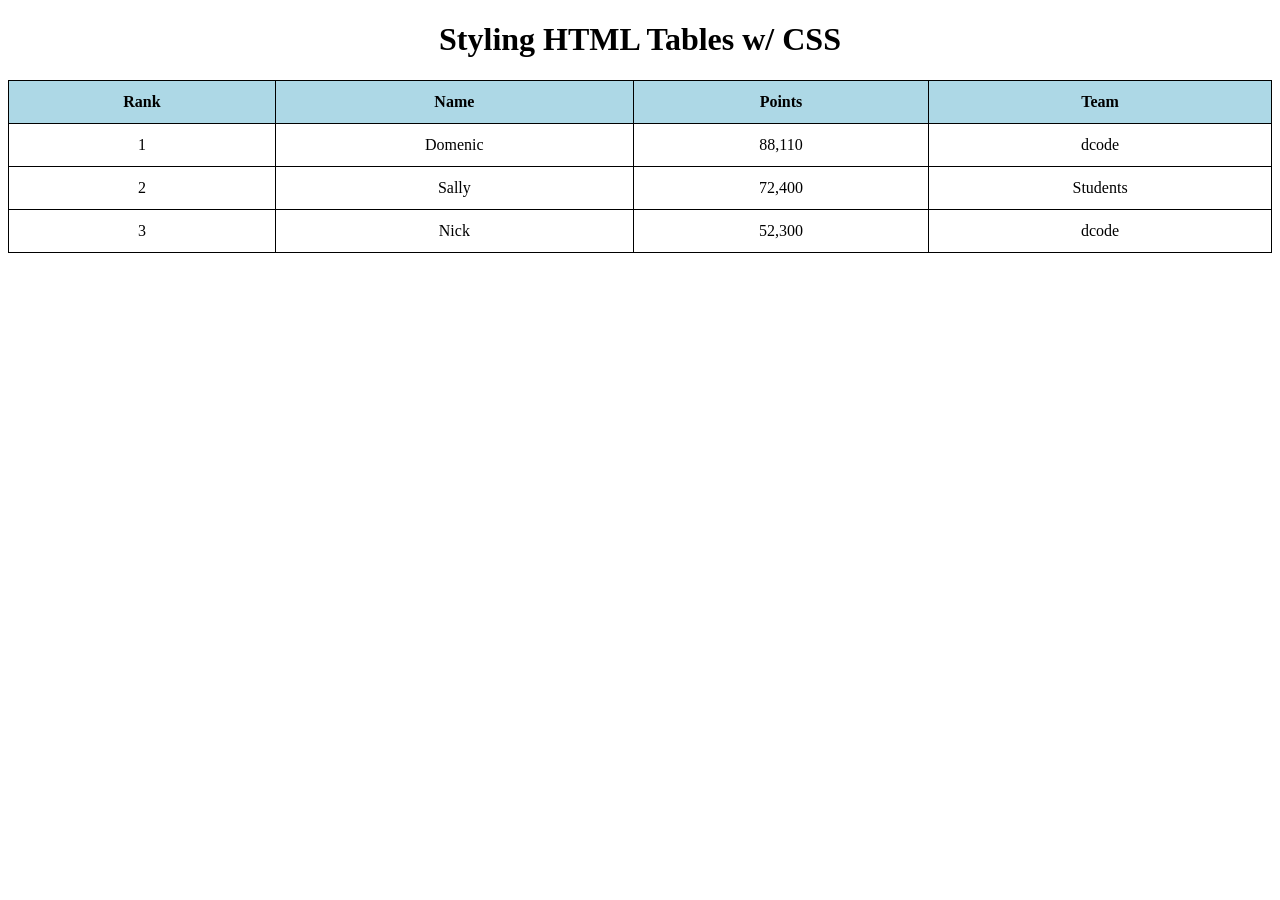
<file: index.html>
<!DOCTYPE html>
<html lang="en">
<head>
    <meta charset="UTF-8">
    <link rel="stylesheet" href="style2.css">
  
    <meta name="viewport" content="width=device-width, initial-scale=1.0">
    <title>Styling HTML Tables</title>
</head>
 
<body>
 
    <h1>Styling HTML Tables w/ CSS</h1>
 
    <table>
        <thead>
            <tr>
                <th>Rank</th>
                <th>Name</th>
                <th>Points</th>
                <th>Team</th>
            </tr>
        </thead>
 
        <tbody>
            <tr>
                <td>1</td>
                <td>Domenic</td>
                <td>88,110</td>
                <td>dcode</td>
            </tr>
 
            <tr>
                <td>2</td>
                <td>Sally</td>
                <td>72,400</td>
                <td>Students</td>
            </tr>
 
            <tr>
                <td>3</td>
                <td>Nick</td>
                <td>52,300</td>
                <td>dcode</td>
            </tr>
        </tbody>
    </table>
 
</body>
</html>
</file>
<file: style2.css>
table {
    width: 100%;
    border-collapse: collapse;
}

th {
    background-color: lightblue;
}

th, td {
    border: 1px solid black;
    padding: 12px;
    text-align: center;
}
h1{
    text-align: center;
}
</file>
